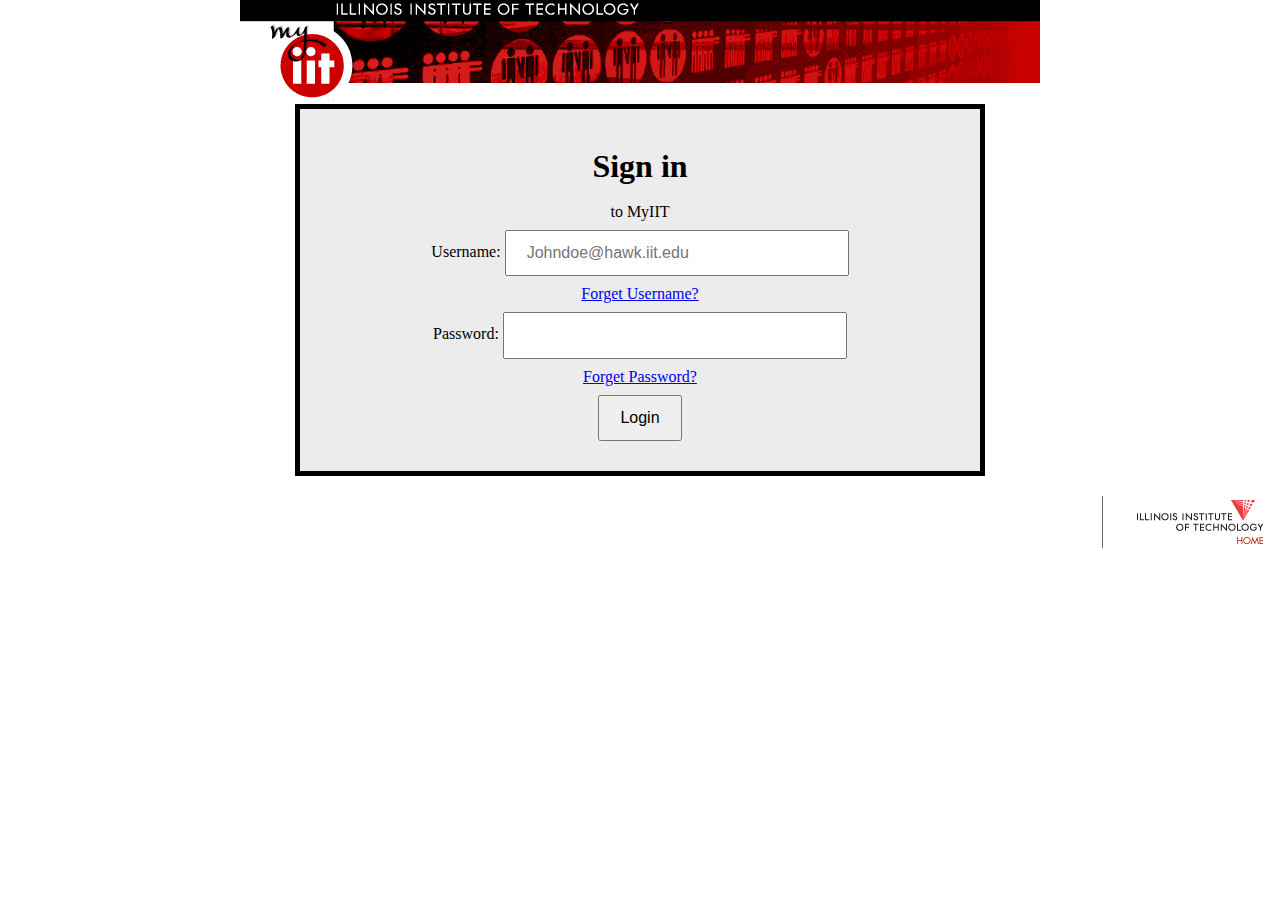
<file: Index.html>
<!DOCTYPE html>
<html lang="en" >
<head>
  <title>Illinois Institute of Technology </title>
  <meta charset="utf-8" />
  <meta name="viewport" content="width=device-width,initial-scale=1.0 shrink-to-fit=no"/>
  <link rel="stylesheet" href="css/screen.css" >
  <link rel="stylesheet" href="css/normalize.css">
  <script type="text/javascript" src="project2.js"></script>
  <!--redesign the login page of myiit -->
  
</head> 
<body>
<!-- the header/ pic at the top of the page -->

<img src="images/header_blk_red.gif" alt="My IIT " width="800" height="101">

	<div class="outline">
		<h1> 
			Sign in
		</h1>	
		<p>
			to MyIIT
		</p>

			<form method="get" action="#null" name="myForm" autocomplete="on" onsubmit="return(validate());" >
					Username:  
						<input type= "text" name= "user" placeholder= "Johndoe@hawk.iit.edu">
						<div class="line"><a href="https://myuid.iit.edu/" onmouseover="window.status=''; return true;">Forget Username?</a></div>
					Password:
						<input type= "password" name= "passwd">
						<div class="line"><a href="https://my.iit.edu/cp/myqa/answer/start" onmouseover="window.status=''; return true;">Forget Password?</a></div>
					<div class="line">
					<input type="submit" value="Login">
					</div>
		   
			</form> 
	</div> 
<!--	<p>catch : not email, </p>						
	<p>add padding, back ground bubble, header pic, footer pic, hash/ hide the password, 
	font = bold 11px verdana, helvetica, arial, sans-serif; on iit sites</p>	-->

	<table>
	<tbody>
		<tr>
			<td>

				<table>
					<tbody>
					<tr>
						<td><a href="http://www.iit.edu"><img src="images/foot_logo.gif" alt="Illinois Institute of Technology" title="Illinois Institute of Technology" width="179" height="52" ></a></td>
					</tr>
				</tbody>
				</table>

			</td>
		</tr>
	</tbody>
	</table>
	
	
	
  </body>
  
</html>
</file>
<file: css/screen.css>
/* reset code*/
/*
html5doctor.com Reset Stylesheet
v1.6.1
Last Updated: 2010-09-17
Author: Richard Clark - http://richclarkdesign.com
Twitter: @rich_clark
*/

html, body, div, span, object, iframe,
h1, h2, h3, h4, h5, h6, p, blockquote, pre,
abbr, address, cite, code,
del, dfn, em, img, ins, kbd, q, samp,
small, strong, sub, sup, var,
b, i,
dl, dt, dd, ol, ul, li,
fieldset, form, label, legend,
table, caption, tbody, tfoot, thead, tr, th, td,
article, aside, canvas, details, figcaption, figure,
footer, header, hgroup, menu, nav, section, summary,
time, mark, audio, video {
  margin:0;
  padding:0;
  border:0;
  outline:0;
  font-size:100%;
  vertical-align:baseline;
  background:transparent;
}

body {
  line-height:1;
}

article,aside,details,figcaption,figure,
footer,header,hgroup,menu,nav,section {
  display:block;
}

nav ul {
  list-style:none;
}

blockquote, q {
  quotes:none;
}

blockquote:before, blockquote:after,
q:before, q:after {
  content:'';
  content:none;
}

a {
  margin:0;
  padding:0;
  font-size:100%;
  vertical-align:baseline;
  background:transparent;
}

/* change colours to suit your needs */
ins {
  background-color:#ff9;
  color:#000;
  text-decoration:none;
}

/* change colours to suit your needs */
mark {
  background-color:#ff9;
  color:#000;
  font-style:italic;
  font-weight:bold;
}

del {
  text-decoration: line-through;
}

abbr[title], dfn[title] {
  border-bottom:1px dotted;
  cursor:help;
}

table {
  border-collapse:collapse;
  border-spacing:0;
}

/* change border colour to suit your needs */
hr {
  display:block;
  height:1px;
  border:0;
  border-top:1px solid #cccccc;
  margin:1em 0;
  padding:0;
}

input, select {
  vertical-align:middle;
}

/* ################################################*/
/* personal css code starts here*/
/* ################################################*/

	body /*cookie background*/
	{
		/* background-image: url("Cookies.jpg");	*/
		text-align: center;
	}
	
	p
	{
		margin-top:    10px;	
		margin-bottom: 10px;
		display:block;
	}

	table
	{
		margin-top:    10px;	
		margin-bottom: 10px;
		width:100%;
		cellpadding: 0 ;
		cellspacing: 0 ;
		border: 0;
	}

	td
	{
		vertical-align: top;
		text-align: right;
	}
	.line 
	{
		margin-top:	   10px;	
		margin-bottom: 10px;
		display: block;
	}
	.test /*padding for text*/
	{
		margin-top:	   10px;	
		margin-bottom: 10px;
	}
	
	.gender /*gender text padding*/ 
	{
		margin-top:    10px;	
		margin-bottom: 10px;	
	}
	

	input[type=text] /*main form fields*/ 
	/*also the text inside the input box*/
	{
		max-width: 300px;
		width: 50%;
		padding: 12px 20px;
		display:inline-block;
	}

	input[type=password] /*password*/ 
	{
		max-width: 300px;
		width: 50%;
		padding: 12px 20px;
		display:inline-block;
	}
	
	input[type=submit] /*submit button*/ 
	{
		max-width: 100%;
		padding: 12px 20px;
		word-wrap: break-word;

	}
	
	.outline /*the back plate for the text*/
	{
		width: 50%;
		margin: 0 auto;
		padding-top:	20px;	
		padding-bottom: 20px;
		padding-right:  20px;
		padding-left: 	20px;
		/* add transparency to box*/
		background-color: white;
		background: rgba(192,192,192,0.3); 
		border-style: solid;
		border-width: 5px;
	}
	.toutline /*the back plate for the text*/
	{
		margin-top: 	10px;
		margin-left: 	10px;
		margin-right: 	10px;
		padding-top:	0px;	
		padding-bottom: 0px;
		padding-right:  10px;
		padding-left: 	10px;
		/* add transparency to box*/
		background-color: white;
		background: rgba(255, 255, 255, 1); 
	}
  
	@media only screen and (max-width: 800px) 
	{
		input[type=text] /*main form fields*/ 
		/*also the text inside the input box*/
		/*shrink text down and enlarge the input boxes*/
		{
			font-size: 80%;
			max-width: 600px;
			width: 70%;
			padding: 12px 20px;
			display:inline-block;
		}

		input[type=password] /*password*/ 
		{
			font-size: 80%;
			max-width: 600px;
			width: 70%;
			padding: 12px 20px;
			display:inline-block;
		}
		
		input[type=submit] /*submit button*/ 
		{
			font-size: 80%;
			max-width: 100%;
			padding: 12px 20px;
			word-wrap: break-word;

		}
	}
	
		@media only screen and (max-width: 400px) 
	{
		input[type=text] /*main form fields*/ 
		/*also the text inside the input box*/
		/*shrink text down and enlarge the input boxes EVEN further*/
		{
			font-size: 70%;
			max-width: 400px;
			width: 50%;
			padding: 12px 20px;
			display:inline-block;
		}

		input[type=password] /*main form fields*/ 
		/*also the text inside the input box*/
		/*shrink text down and enlarge the input boxes EVEN further*/
		{
			font-size: 70%;
			max-width: 400px;
			width: 50%;
			padding: 12px 20px;
			display:inline-block;
		}
		input[type=submit] /*submit button*/ 
		{
			font-size: 70%;
			max-width: 100%;
			padding: 12px 20px;
			word-wrap: break-word;

		}
	}
</file>
